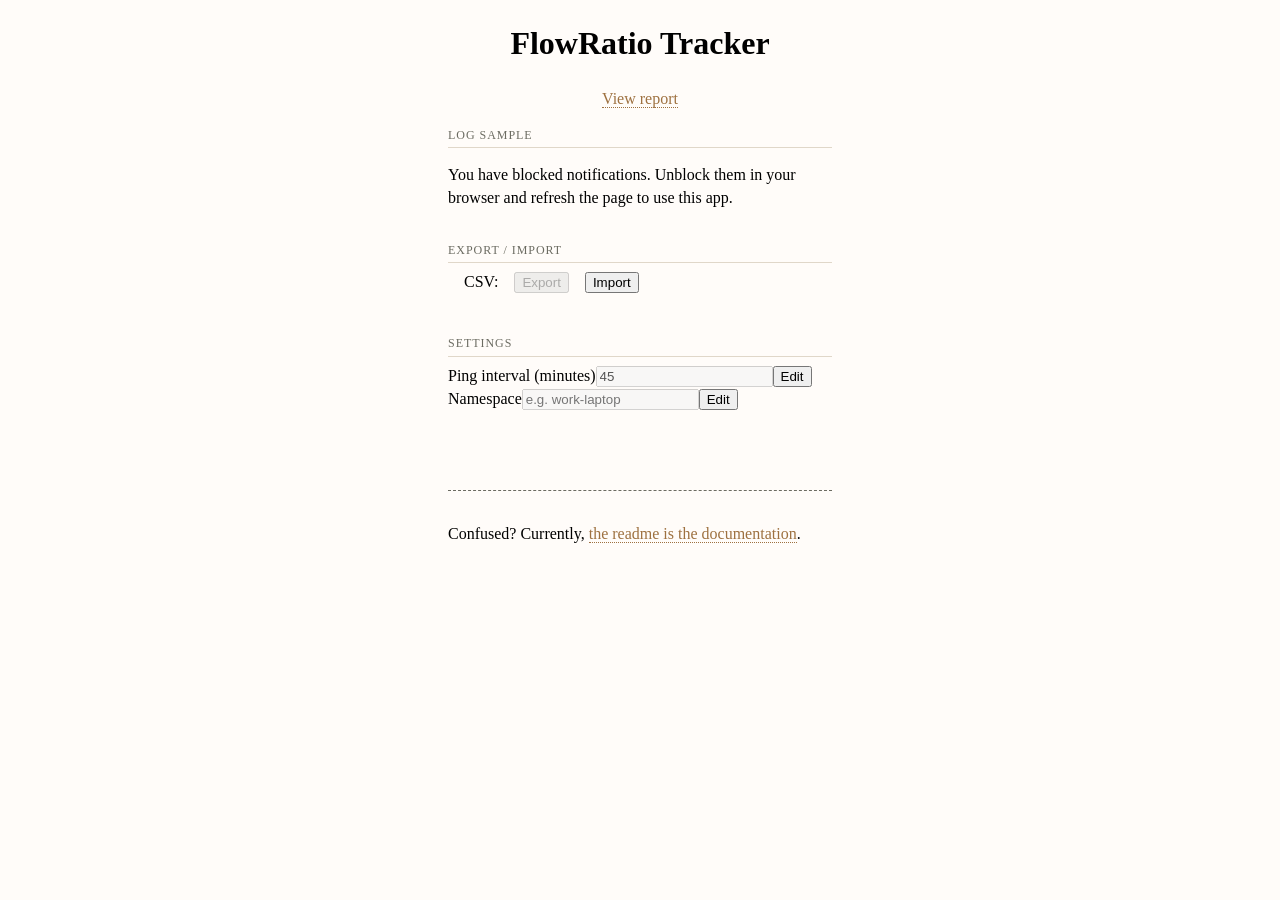
<file: index.html>
<!DOCTYPE html>
<html>
    <head>
        <meta http-equiv="Content-Type" content="text/html;charset=utf-8">
        <title>FlowRatio Tracker</title>
        <link href="main.css" rel="stylesheet" />
    </head>
    <body>
        <header>
            <h1>FlowRatio Tracker</h1>
            <p><a href="report.html">View report</a></p>
        </header>
        <main>
            <div id="app">Loading (this can take a few seconds the first time)...</div>
        </main>
        <footer>
            <p>Confused? Currently, <a href="https://git.sr.ht/~kqr/flowratio">the readme is
                the documentation</a>.</p>
        </footer>

        <script src="vendor/preact.umd.js"></script>
        <script src="vendor/preact-hooks.umd.js"></script>
        <script src="vendor/immutable.js"></script>
        <script src="vendor/dayjs.min.js"></script>
        <script type="module">
         const { h, render, createContext } = preact;
         const { useState, useEffect, useRef } = preactHooks;
         const { List } = Immutable;

         const DEV = new URLSearchParams(window.location.search).get('dev') === '1';
         if (DEV) {
             console.log('Running in development mode with more aggressive constants.');
         }
         const RESET = new URLSearchParams(window.location.search).get('clear') === '1';
         const LOG =  new URLSearchParams(window.location.search).get('log') === '1';;
         const ENTRIES_LIMIT = parseInt(new URLSearchParams(window.location.search).get('entries')) || 10;

         const DEFAULT_LAMBDA_MINUTES = 45;  // Default average minutes between pings.
         const AFK = DEV ? 10 : 60;  // Timeout on pings.
         const REFRESH_RATE = 1;  // Per second.

         const Sample = (time, tag, lambda, namespace = null) => {
             return { time, tag, lambda, namespace };
         };

         const rexp = (lambda) => {
             // This is not strictly uniform in (0,1) but close enough.
             const u = Math.max(Number.EPSILON, Math.random());
             return -Math.log(u) * lambda;
         };

         function buildTagHierarchy(samples) {
             const counts = {};
             for (const s of samples) {
                 if (!s.tag || ['off', 'afk', 'flowratio'].includes(s.tag)) continue;
                 const parts = s.tag.split(':');
                 const cat = parts[0];
                 const tag = parts.length > 1 ? parts[1] : null;
                 if (!counts[cat]) counts[cat] = {};
                 const key = tag ?? '';
                 counts[cat][key] = (counts[cat][key] || 0) + 1;
             }
             return Object.entries(counts)
                 .map(([category, tagCounts]) => {
                     const total = Object.values(tagCounts).reduce((a, b) => a + b, 0);
                     const tags = Object.entries(tagCounts)
                         .filter(([t]) => t !== '')
                         .sort(([, a], [, b]) => b - a)
                         .map(([tag, count]) => ({ tag, count }));
                     return { category, total, tags };
                 })
                 .sort((a, b) => b.total - a.total);
         }

         function TagBrowser({ samples, setTagString }) {
             const hierarchy = buildTagHierarchy(samples);
             if (!hierarchy.length) return null;
             return h('div', { id: 'tag-browser' }, [
                 h('ul', null, hierarchy.map(({ category, total, tags }) =>
                     h('li', null, [
                         h('button', {
                             class: 'tag-autofill',
                             type: 'button',
                             title: `${total} sample${total !== 1 ? 's' : ''}`,
                             onClick: () => setTagString(category),
                         }, [category]),
                         ...(tags.length ? [': ', ...tags.flatMap(({ tag, count }, i) => {
                             const btn = h('button', {
                                 class: 'tag-autofill',
                                 type: 'button',
                                 title: `${count} sample${count !== 1 ? 's' : ''}`,
                                 onClick: () => setTagString(`${category}:${tag}`),
                             }, [tag]);
                             return i > 0 ? [' · ', btn] : [btn];
                         })] : [])
                     ])
                 ))
             ]);
         }

         function SampleForm({ currentPing, currentTime, addSample, pingTime, tagString, setTagString }) {

             // Record sample on submission.
             const handleSubmit = (event, tagString) => {
                 event?.preventDefault();
                 if (currentPing) {
                     if (LOG) console.log(`Adding sample ${tagString} on user request at ${currentTime.format()} with currentPing ${currentPing.format()}`);
                     addSample(currentPing, tagString);
                 }
             };

             // Auto-record "afk" when no answer.
             useEffect(() => {
                 if (currentPing && currentTime > currentPing.add(AFK, 'seconds')) {
                     if (LOG) console.log(`Auto-recording AFK at currentTime ${currentTime.format()} due to currentPing ${currentPing.format()}`);
                     addSample(currentPing, 'afk');
                 }
             }, [currentTime, currentPing]);

             // Autofocus tag input.
             const tagInput = useRef(null);
             useEffect(() => {
                 tagInput.current?.focus();
             }, [ currentPing ]);
             const handleFocus = event => {
                 event.target.select();
             };

             if (! currentPing) {
                 return h('div', { class: 'tagform', title: pingTime ? `Next ping: ${pingTime.format()}` : undefined }, [
                     'PENDING'
                 ]);
             } else {
                 return h('form', { class: 'tagform', onSubmit: ev => handleSubmit(ev, tagString) }, [
                     h('ul', null, [
                         h('li', null, [
                             h('label', { for: 'timebox' }, ['Time']),
                                     h('input', {
                                         type: 'text',
                                         id: 'timebox',
                                         disabled: true,
                                         value: currentPing.format(),
                                     }, []),
                                 ]),
                                 h('li', null, [
                                     h('label', { for: 'tagbox' }, ['Tag']),
                                     h('input', {
                                         type: 'text',
                                         id: 'tagbox',
                                         ref: tagInput,
                                         value: tagString,
                                         onInput: ev => setTagString(ev.target.value),
                                         onFocus: handleFocus,
                                     }, [ ]),
                                 ]),
                                 h('li', null, [
                                     h('button', { type: 'submit'  }, ['Enter'])
                                 ]),
                             ])
                         ]);
                     }
                 }

                 function RecentSamples({ samples, updateTagString }) {
                     return h('div', { id: 'recent-samples' }, [
                         h('ul', null, [
                             ...samples.reverse().take(ENTRIES_LIMIT).map((s, idx) => h('li', null, [
                                 dayjs(s.time).format(),
                                 h('input', {
                                     type: 'text',
                                     value: s.tag,
                                     onInput: ev => updateTagString(ev.target.value, idx),
                                 }),
                             ]))
                         ])
                     ]);
                 }

                 function App() {

                     // Manage notification permissions.
                     const [notifyPermission, setNotifyPermission] =
                         useState(window.Notification.permission);
                     const notifyAllowed = notifyPermission === 'granted';
                     const requestNotifyPermission = () => {
                         window.Notification.requestPermission()
                               .then(p => setNotifyPermission(p));
                     };


                     // Manage lambda (average minutes between pings).
                     const [lambdaMinutes, setLambdaMinutes] = useState(() => {
                         return Number(window.localStorage.getItem('fr_lambda_minutes') ?? DEFAULT_LAMBDA_MINUTES);
                     });
                     const [lambdaEditing, setLambdaEditing] = useState(false);
                     const updateLambdaMinutes = (minutes) => {
                         window.localStorage.setItem('fr_lambda_minutes', minutes);
                         setLambdaMinutes(Number(minutes));
                     };
                     const lambda = DEV ? 10 : lambdaMinutes * 60;


                     // Manage namespace.
                     const [namespace, setNamespace] = useState(() => {
                         return window.localStorage.getItem('fr_namespace') ?? '';
                     });
                     const [namespaceEditing, setNamespaceEditing] = useState(false);
                     const updateNamespace = (ns) => {
                         window.localStorage.setItem('fr_namespace', ns);
                         setNamespace(ns);
                     };


                     // Manage next ping time.
                     const [pingTime, setPingTime] = useState(() => {
                         const next = window.localStorage.getItem('fr_nextping');
                         return next ? dayjs(next) : null;
                     });
                     const setNextPing = (prevSample, currentTime) => {
                         if (! notifyAllowed) {
                             if (LOG) console.log(`Notify disallowed. Setting null ping time.`);
                             setPingTime(null);
                             return;
                         }

                         let samplesToAdd = [prevSample];
                         if (LOG) console.log(`Getting next ping while adding prevSample
                 ${prevSample.time.format()},${prevSample.tag} at currentTime ${currentTime.format()} with currentPing ${currentPing && currentPing.format()}`);
                         let nextPing = prevSample.time.add(rexp(lambda), 'seconds');
                         if (LOG) console.log(`Attempting nextPing ${nextPing.format()} at currentTime ${currentTime.format()}`);
                         while (nextPing < currentTime.add(1, 'seconds')) {
                             if (LOG) console.log(`Tried nextPing ${nextPing.format()} in the past, at currentTime ${currentTime.format()}`);
                             // If the next ping is still in the past, add another
                             // missed ping.
                             //
                             // NOTE: Doing this in a loop is a very crude and
                             // inefficient implementation. If the user starts
                             // flowratio again after some months have passed
                             // it will spin and generate a lot of pings.
                             //
                             // It would be neater  to record T/t pings being
                             // missed, where T is time passed and t is time
                             // implied by lambda.
                             let nextTag = 'flowratio';
                             if (prevSample.tag === 'off') {
                                 nextTag = 'off';
                             } else if (prevSample.tag === 'afk') {
                                 nextTag = 'afk';
                             }
                             if (LOG) console.log(`Thanks to prevSample ${prevSample.tag}, adding a ${nextTag} sample.`);
                         samplesToAdd.push(Sample(nextPing, nextTag, lambda, namespace));
                         nextPing = nextPing.add(rexp(lambda), 'seconds');
                         if (LOG) console.log(`Attempting nextPing ${nextPing.format()} instead`);
                     }
                     addSamples(samplesToAdd);
                     // Once we're out of the loop, we have arrived at a future
                     // ping.
                     window.localStorage.setItem('fr_nextping', nextPing.format());
                     setPingTime(nextPing);
                 }


                 // Manage current time. This is the only code that should call
                 // dayjs. Everything else should use currentTime.
                 const [currentTime, setCurrentTime] = useState(dayjs());
                 useEffect(() => {
                     window.setTimeout(() => {
                         setCurrentTime(dayjs());
                         if (notifyAllowed && ! pingTime) {
                             // Make sure we have a ping time when running.
                             if (LOG) console.log(`Notify allowed but missing pingTime. Attempting setting a new one.`);
                             setNextPing(Sample(dayjs(), null, lambda, namespace), dayjs());
                         } else if (pingTime && pingTime.add(2*AFK, 'seconds') < currentTime) {
                             // If ping time is more than twice AFK in the past,
                             // assume flowratio was off. This means some "off"
                             // states may be translated into "afk" on aggressive
                         // development settings, but it should be rare in
                         // real usage – also I can't think of a way to avoid it.
                         if (LOG) console.log(`Adding an OFF sample due to pingTime ${pingTime.format()} and currentTime ${currentTime.format()}.`);
                         setNextPing(Sample(pingTime, 'off', lambda, namespace), dayjs());
                     }
                 }, 1000/REFRESH_RATE);
             }, [currentTime]);


             // Manage samples.
             //
             // Read samples from localStorage on page load and every time they
             // are modified. Only ever append to localStorage to avoid
             // clobbering a second tab if one happens to be running.
             //
             // In practise, this means `setSamples` is only allowed to be
             // called within `addSample`, so that the local samples state
             // and the localStorage samples do not diverge.
             const getSamples = () => {
                 const json = JSON.parse(window.localStorage.getItem('fr_samples'));
                 if (! json) {
                     return List([]);
                 } else {
                     return List(json.map(s => Sample(dayjs(s.time), s.tag, s.lambda, s.namespace))).sortBy(s => s.time);
                 }
             };
             const dropSamples = () => {
                 window.localStorage.setItem('fr_samples', null);
             }
             const [samples, setSamples] = useState(getSamples);
             const prevSampleForForm = samples
                 .filter(s => s.tag !== 'off' && s.tag !== 'afk' && s.tag !== 'flowratio')
                 .last();
             const [tagString, setTagString] = useState(prevSampleForForm?.tag ?? '');
             // This function is starting to look unnecessary...
             const addSample = (time, tag) => {
                 setNextPing(Sample(time, tag, lambda, namespace), currentTime);
             };
             // Can be called with samples having null tag, which will be ignored.
             const addSamples = samples => {
                 // NOTE: Intentionally inefficient to be correct before the
                 // obvious optimisations are performed.
                 if (LOG) console.log(`Received list of ${samples.length} samples.`);
                 for (const sample of samples) {
                     if (sample.tag) {
                         if (LOG) console.log(`Pushing sample with tag ${sample.tag}.`);
                         const normalised = { ...sample, time: sample.time.startOf('second') };
                         const moreSamples = getSamples().push(normalised).sortBy(s => s.time);
                         window.localStorage.setItem('fr_samples', JSON.stringify(moreSamples));
                         setSamples(moreSamples);
                     }
                 }
             }
             const updateTagString = (str, revIdx) => {
                 setSamples(ss => {
                     const newSamples = ss.update(ss.size-revIdx-1, s => { return { ...s, tag: str }; });
                     window.localStorage.setItem('fr_samples', JSON.stringify(newSamples));
                     return newSamples;
                 });
             };
             // Manage last export time.
            const [lastExport, setLastExport] = useState(() => {
                const stored = window.localStorage.getItem('fr_last_export');
                return stored ? dayjs(stored) : null;
            });


            const csv = {
                 export: () => {
                     const csv = getSamples()
                         .sortBy(s => s.time)
                         .map(s => `${s.time.toISOString()},${s.tag},${s.lambda},${s.namespace ?? ''}`)
                         .join('\n');
                     const filedata = new Blob(
                         ['time,tag,lambda,namespace\n' + csv],
                         { type: 'text/plain' }
                     );
                     const a = document.createElement('a');
                     const url = window.URL.createObjectURL(filedata);
                     a.href = url;
                     a.download = `flowratio-${namespace}-${dayjs().format('YYYY-MM-DDTHH-mm-ss')}.csv`;
                     document.body.appendChild(a);
                     a.click();
                     setTimeout(() => {
                         document.body.removeChild(a);
                         window.URL.revokeObjectURL(url);
                     });
                     const exportedAt = dayjs();
                     window.localStorage.setItem('fr_last_export', exportedAt.format());
                     setLastExport(exportedAt);
                 },
                 // Merges a CSV file into the existing samples, preserving all
                 // current data. Only one file can be imported at a time.
                 import: () => {
                     var input = document.createElement("input");
                     input.type = "file";
                     input.accept = '.csv,text/plain';
                     input.addEventListener('change', ev => {
                         const reader = new FileReader();
                         reader.onload = ev => {
                             const data = ev.target.result;
                             const rows = data.split('\n');

                             // Detect format version from the header row, supporting
                             // both the current (with namespace) and legacy formats.
                             const header = rows.shift();
                             const hasNamespace = header === 'time,tag,lambda,namespace';
                             if (!hasNamespace && header !== 'time,tag,lambda') {
                                 window.alert('Did not recognise file format');
                                 return;
                             }

                             // Build a lookup of already-stored records, keyed by
                             // namespace+timestamp, to detect duplicates. Null
                             // namespace is normalised to '' so it forms a valid key.
                             const existingKeys = new Set(
                                 getSamples()
                                     .filter(s => s.tag)
                                     .map(s => `${s.namespace ?? ''}|${s.time.startOf('second').toISOString()}`)
                                     .toArray()
                             );

                             // Parse all data rows into Sample objects, discarding
                             // any empty rows (e.g. from a trailing newline).
                             const incoming = rows
                                 .map(raw => {
                                     const fields = raw.split(',');
                                     return Sample(dayjs(fields[0]), fields[1], Number(fields[2]), hasNamespace ? (fields[3] || null) : null);
                                 })
                                 .filter(s => s.tag);

                             // Keep only records not already present in storage or seen earlier in this batch.
                             const newSamples = incoming.filter(s => {
                                 const key = `${s.namespace ?? ''}|${s.time.startOf('second').toISOString()}`;
                                 if (existingKeys.has(key)) return false;
                                 existingKeys.add(key);
                                 return true;
                             });
                             const duplicateCount = incoming.length - newSamples.length;

                             addSamples(newSamples);

                             const parts = [`Imported ${newSamples.length} new record${newSamples.length !== 1 ? 's' : ''}.`];
                             if (duplicateCount > 0) {
                                 parts.push(`Skipped ${duplicateCount} duplicate${duplicateCount !== 1 ? 's' : ''} (same namespace and timestamp already in your data).`);
                             }
                             window.alert(parts.join(' '));
                         };
                         reader.readAsText(ev.target.files[0]);
                     });
                     input.dispatchEvent(new MouseEvent("click"));
                 },
             };


             // Manage ping notification.
             // We need to allow the ping to be active a little while after the
             // AFK expiration, to give the form a chance to auto-submit AFK.
             const currentlyEarly = pingTime > currentTime;
             const currentlyLate = pingTime && pingTime.add(AFK*1.5, 'seconds') < currentTime;
             const currentPing = currentlyEarly || currentlyLate ? null : pingTime;
             const [pingNotification, setPingNotification] = useState(null);
             useEffect(() => {
                 if (!pingNotification && currentPing) {
                     setPingNotification(new window.Notification(
                         'Snap read!', {
                             body: 'Click to tag what you are doing.',
                             requireInteraction: true,
                         }
                     ));
                 } else if (pingNotification && !currentPing) {
                     pingNotification.close();
                     setPingNotification(null);
                 }
             }, [currentPing]);


             // Determine whether to show an export reminder.
            const daysSinceExport = lastExport ? currentTime.diff(lastExport, 'day') : null;
            const needsExport = samples.size > 0 && (daysSinceExport === null || daysSinceExport >= 2);


            // Render application contents.
             const requestButton =
                 notifyPermission === 'denied'
                 ? h('p', null, ['You have blocked notifications. Unblock them in your browser and refresh the page to use this app.'])
                 : h('button', { onClick: requestNotifyPermission }, [ 'Request notification permission ']);

             const sampleForm = h(SampleForm, {
                 currentPing,
                 currentTime,
                 addSample,
                 pingTime,
                 tagString,
                 setTagString,
             });

                     const csvButtons = h('div', {id: 'csv-export'}, [
                         h('p', null, 'CSV: '),
                         h('button', { onClick: csv.export, disabled: !samples.size }, [ 'Export' ]),
                         h('button', { onClick: csv.import }, [ 'Import' ]),
                     ]);

             const lambdaInput = h('div', { id: 'lambda-setting' }, [
                h('label', { for: 'lambda' }, ['Ping interval (minutes)']),
                h('input', {
                    type: 'number',
                    id: 'lambda',
                    value: lambdaMinutes,
                    min: 1,
                    onInput: lambdaEditing ? ev => setLambdaMinutes(Number(ev.target.value)) : undefined,
                    disabled: !lambdaEditing,
                }, []),
                lambdaEditing
                    ? h('button', { onClick: () => {
                        updateLambdaMinutes(lambdaMinutes);
                        setLambdaEditing(false);
                        if (notifyAllowed && pingTime) {
                            const newLambda = DEV ? 10 : lambdaMinutes * 60;
                            const nextPing = dayjs().add(rexp(newLambda), 'seconds');
                            window.localStorage.setItem('fr_nextping', nextPing.format());
                            setPingTime(nextPing);
                        }
                    } }, ['Save'])
                    : h('button', { onClick: () => setLambdaEditing(true) }, ['Edit']),
            ]);

            const namespaceInput = h('div', { id: 'namespace-setting' }, [
                 h('label', { for: 'namespace' }, ['Namespace']),
                 h('input', {
                     type: 'text',
                     id: 'namespace',
                     value: namespace,
                     onInput: namespaceEditing ? ev => setNamespace(ev.target.value) : undefined,
                     disabled: !namespaceEditing,
                     placeholder: 'e.g. work-laptop',
                 }, []),
                 namespaceEditing
                     ? h('button', { onClick: () => { updateNamespace(namespace); setNamespaceEditing(false); } }, ['Save'])
                     : h('button', { onClick: () => setNamespaceEditing(true) }, ['Edit']),
             ]);

             const exportReminder = needsExport && h('p', { class: 'export-reminder' }, [
                 daysSinceExport === null
                     ? "You haven't exported your data yet. "
                     : `It's been ${daysSinceExport} day${daysSinceExport !== 1 ? 's' : ''} since your last export. `,
                 h('button', { onClick: csv.export }, ['Export now']),
             ]);

             return h('main', null, [
                 h('h2', { class: 'section-heading' }, ['Log sample']),
                 notifyPermission === 'granted' ? sampleForm : requestButton,
                 ...(samples.size ? [
                     h('h2', { class: 'section-heading' }, ['Categories & tags']),
                     h(TagBrowser, { samples, setTagString }),
                 ] : []),
                 ...(samples.size ? [
                     h('h2', { class: 'section-heading' }, ['Recent samples']),
                     h(RecentSamples, { samples, updateTagString }),
                 ] : []),
                 h('h2', { class: 'section-heading' }, ['Export / Import']),
                 ...(needsExport ? [exportReminder] : []),
                 csvButtons,
                 h('h2', { class: 'section-heading' }, ['Settings']),
                 lambdaInput,
                 namespaceInput,
             ]);
         }

         // Clear out local storage when testing during development.
         if (RESET) {
             console.log('Resetting local storage');
             window.localStorage.setItem('fr_samples', JSON.stringify([]));
             window.localStorage.setItem('fr_nextping', '');
             window.localStorage.setItem('fr_last_export', '');
         }

         const appDiv = document.getElementById('app');
         appDiv.removeChild(appDiv.childNodes[0]);
         render(h(App, null), appDiv);
        </script>
    </body>
</html>
</file>
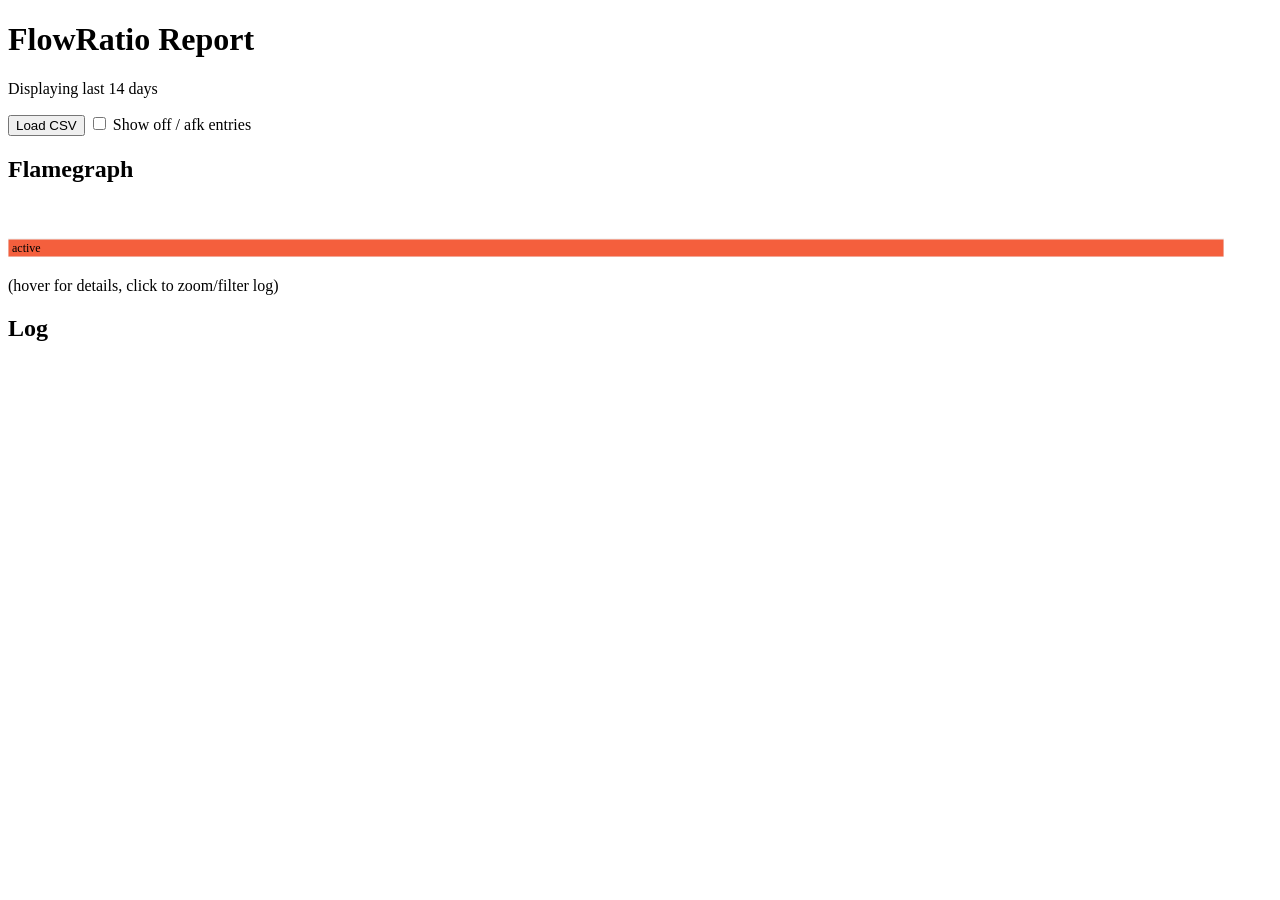
<file: report.html>
<!DOCTYPE html>
<html>
    <head>
        <meta http-equiv="Content-Type" content="text/html;charset=utf-8">
        <title>FlowRatio Report</title>
        <style>
        </style>
        <link rel="stylesheet" type="text/css" href="vendor/d3-flamegraph.css">
    </head>
    <body>
        <h1>FlowRatio Report</h1>
        <div id="app">Loading (this can take a few seconds the first time)...</div>
        <!-- These are way too fat to import as modules. -->
        <script type="text/javascript" src="vendor/d3.v7.js"></script>
        <script type="text/javascript" src="vendor/d3-flamegraph.min.js"></script>
        <script type="text/javascript" src="vendor/d3-flamegraph-tooltip.min.js"></script>
        <script src="vendor/preact.umd.js"></script>
        <script src="vendor/preact-hooks.umd.js"></script>
        <script src="vendor/immutable.js"></script>
        <script src="vendor/dayjs.min.js"></script>
        <script type="module">
         const { h, render, createContext } = preact;
         const { useState, useEffect, useRef } = preactHooks;
         const { List } = Immutable;

         function useWindowWidth() {
             const [windowWidth, setWindowWidth] = useState(window.innerWidth);

             useEffect(() => {
                 const onResize = () => setWindowWidth(window.innerWidth);
                 window.addEventListener("resize", onResize);
                 return () => window.removeEventListener("resize", onResize);
             }, []);

             return windowWidth;
         }

         function FlameGraph({ samples, showInactive, onSelect }) {
             // Recursive method to add a sample to hierarchy.
             const addChild = (node, tags, lambda) => {
                 node.value += +lambda;
                 node.samples++;
                 if (tags.length > 0) {
                     const next = tags.shift();
                     for (const child of node.children) {
                         if (child.name === next) {
                             addChild(child, tags, lambda);
                             return;
                         }
                     }
                     // If we get here, the child was not found.
                     const child = { name: next, value: 0, samples: 0, children: [] };
                     node.children.push(child);
                     addChild(child, tags, lambda);
                 }
             }

             // Reference to container element from flamegraph svg.
             const container = useRef(null);

             const windowWidth = useWindowWidth();

             useEffect(() => {
                 // Find the relevant samples to show.
                 const isInactive = s => s.tag.match(/^(off|afk)$/);
                 const isOld = s => dayjs(s.time).add(14, 'days') < dayjs();
                 const nonInactive =
                     samples.filter(s => (showInactive || ! isInactive(s)) && ! isOld(s))
                            .sortBy(s => s.tag);

                 // Build hierarchy from samples.
                 let totalTime = 0;
                 let sampleCount = 0;
                 let data = { name: 'active', value: 0, samples: 0, children: [] };
                 for (const sample of nonInactive) {
                     const tags = sample.tag.split(':');
                     addChild(data, tags, sample.lambda);
                     totalTime += +sample.lambda;
                     sampleCount++;
                 }

                 // Display information on each bar.
                 const tooltipString = d => {
                     // This is constructing a 90 % interval for the hours
                     // through VERY improvised means.
                     //
                     // Originally, this used binomial intervals to estimate a
                     // 90 % interval of the fraction of time spent on each thing,
                     // but when converting this to hours it behaves weirdly.
                     // E.g. if you spend 100 % of your time on one thing,
                     // it looks like it's incredibly certain of how the amount
                     // of time spent on this thing, when in fact it's only
                     // somewhat certain of the fraction.
                     //
                     // So I'm trying instead going through the Poisson
                     // distribution and the sample count but bear in mind
                     // I have absolutely no idea what I'm doing here!

                     const cv = Math.sqrt(d.data.samples)/d.data.samples;
                     const sd = cv * d.data.value;
                     const midHours = Math.round(d.data.value/60/60);
                     const lowerHours = Math.round((d.data.value - 1.645*sd)/60/60);
                     const upperHours = Math.round((d.data.value + 1.645*sd)/60/60);
                     const hourRange = `${lowerHours}–[${midHours}]–${upperHours} h`;

                     const perc = `${Math.round(100*(d.x1 - d.x0))} %`;
                     return `${d.data.name}, ${perc} (${hourRange})`;
                 }

                 // Clear any previous flamegraph before rendering a new one,
                 // so old SVG elements and their stale tooltip event handlers
                 // don't conflict with the new render.
                 d3.select(container.current).selectAll('*').remove();

                 // Create flamechart.
                 const rem = parseFloat(getComputedStyle(document.documentElement).fontSize);
                 const chart = flamegraph()
                     .width(Math.min(windowWidth-4*rem, 80*rem))
                     .tooltip(flamegraph.tooltip.defaultFlamegraphTooltip().text(tooltipString))
                     .onClick(d => {
                         // Reconstruct full colon-separated tag path by walking ancestors
                         // from root to node, skipping the synthetic 'active' root.
                         const parts = d.ancestors().reverse().slice(1).map(n => n.data.name);
                         onSelect(parts.length > 0 ? parts.join(':') : null);
                     });

                 d3.select(container.current)
                   .datum(data)
                   .call(chart);

             }, [samples, showInactive, onSelect]);

             return h('div', null, [
                 h('h2', null, ['Flamegraph']),
                 h('div', { ref: container}),
                 h('p', null, ['(hover for details, click to zoom/filter log)']),
             ]);
         }

         function ShowHistory({ samples, showInactive, tagFilter }) {
             const isInactive = s => s.tag.match(/^(off|afk)$/);
             const matchesFilter = s => tagFilter === null || s.tag === tagFilter || s.tag.startsWith(tagFilter + ':');
             const visible = samples.filter(s => (showInactive || ! isInactive(s)) && matchesFilter(s));
             const heading = tagFilter ? `Log (filtered: ${tagFilter})` : 'Log';
             return h('div', null, [
                 h('h2', null, [ heading ]),
                 h('ul', null, [
                     ...visible.reverse().map(s => h('li', null, [dayjs(s.time).format() + ' ' + s.tag]))
                 ])
             ]);
         }


         function App() {
             const [samples, setSamples] = useState(() => {
                 const json = JSON.parse(window.localStorage.getItem('fr_samples'));
                 return List(json ?? []).sortBy(s => s.time);
             });
             const [showInactive, setShowInactive] = useState(false);
             const [tagFilter, setTagFilter] = useState(null);

             // Adapted from index.html's csv.import. Updates state only (no
             // localStorage write) so it's safe in both Firefox (where
             // report.html has its own separate localStorage scope) and Chrome
             // (where localStorage is shared with index.html).
             const importCsv = () => {
                 const input = document.createElement("input");
                 input.type = "file";
                 input.accept = '.csv,text/plain';
                 input.addEventListener('change', ev => {
                     const reader = new FileReader();
                     reader.onload = ev => {
                         const data = ev.target.result;
                         const rows = data.split('\n');

                         const header = rows.shift();
                         const hasNamespace = header === 'time,tag,lambda,namespace';
                         if (!hasNamespace && header !== 'time,tag,lambda') {
                             window.alert('Did not recognise file format');
                             return;
                         }

                         const existingKeys = new Set(
                             samples
                                 .filter(s => s.tag)
                                 .map(s => `${s.namespace ?? ''}|${dayjs(s.time).startOf('second').toISOString()}`)
                                 .toArray()
                         );

                         const incoming = rows
                             .map(raw => {
                                 const fields = raw.split(',');
                                 return { time: fields[0], tag: fields[1], lambda: fields[2], namespace: hasNamespace ? (fields[3] || null) : null };
                             })
                             .filter(s => s.tag);

                         const newSamples = incoming.filter(s => {
                             const key = `${s.namespace ?? ''}|${dayjs(s.time).startOf('second').toISOString()}`;
                             if (existingKeys.has(key)) return false;
                             existingKeys.add(key);
                             return true;
                         });
                         const duplicateCount = incoming.length - newSamples.length;

                         setSamples(samples.concat(List(newSamples)).sortBy(s => s.time));

                         const parts = [`Imported ${newSamples.length} new record${newSamples.length !== 1 ? 's' : ''}.`];
                         if (duplicateCount > 0) {
                             parts.push(`Skipped ${duplicateCount} duplicate${duplicateCount !== 1 ? 's' : ''} (same namespace and timestamp already in your data).`);
                         }
                         window.alert(parts.join(' '));
                     };
                     reader.readAsText(ev.target.files[0]);
                 });
                 input.dispatchEvent(new MouseEvent("click"));
             };

             // Render application contents.
             return h('main', null, [
                 h('p', null, 'Displaying last 14 days'),
                 h('p', null, [
                     h('button', { onClick: importCsv }, ['Load CSV']),
                     ' ',
                     h('label', null, [
                         h('input', { type: 'checkbox', checked: showInactive, onChange: e => setShowInactive(e.target.checked) }),
                         ' Show off / afk entries',
                     ]),
                 ]),
                 h(FlameGraph, { samples, showInactive, onSelect: setTagFilter }),
                 h(ShowHistory, { samples, showInactive, tagFilter })
             ]);
         }

         const appDiv = document.getElementById('app');
         appDiv.removeChild(appDiv.childNodes[0]);
         render(h(App, null), appDiv);
        </script>
    </body>
</html>
</file>
<file: main.css>
:root {
    --black: #000;
    --gray: #6b6b61;
    --lightgray: #e0d7c9;
    --darkbrown: #6e4111;
    --brown: #9e7140;
    --lightbrown: #d7b28b;
    --cream: #fffcf9;
    --transparentcream: rgba(255, 252, 249, 0.9);
}

* {
    box-sizing: border-box;
    overflow-wrap: break-word;
}

html {
    font-family: "Linux Libertine", serif;
    font-size: 12pt;
    background-color: var(--cream);
    line-height: 1.41;
}

body {
    margin-left: 1.19rem;
    margin-right: 1.19rem;
    margin-top: 0;
    padding: 0;
}

header, main, footer {
    max-width: 24rem;
    margin-left: auto;
    margin-right: auto;
}

footer {
    border-top: 1px dashed var(--gray);
    margin-top: 5rem;
    padding-top: 1rem;
}

header h1,
header p {
    text-align: center;
}


a {
    color: var(--brown);
    text-decoration: none;
    border-bottom: 0.0625rem dotted;
}
a:hover, a:focus {
    color: var(--lightbrown);
    text-decoration: none;
    border-bottom: 0.0625rem solid;
}

#csv-export {
    display: flex;
    flex-direction: row;
    width: 100%;
    height: 2rem;
    align-items: baseline;
}
#csv-export * {
    margin: 0 0 0 1rem;
}

.export-reminder {
    border-left: 2px solid var(--darkbrown);
    padding-left: 0.5rem;
    color: var(--darkbrown);
    margin: 0.5rem 0;
}

.tagform {
    height: 10rem;
}

h2.section-heading {
    font-size: 0.75rem;
    font-weight: normal;
    text-transform: uppercase;
    letter-spacing: 0.08em;
    color: var(--gray);
    border-bottom: 1px solid var(--lightgray);
    padding-bottom: 0.25rem;
    margin-top: 2rem;
    margin-bottom: 0.5rem;
}

h2.section-heading:first-child {
    margin-top: 0;
}

#tag-browser ul {
    list-style: none;
    padding: 0;
    margin: 0;
    font-size: 0.9rem;
}

#tag-browser li {
    margin-bottom: 0.2rem;
}

.tag-autofill {
    background: none;
    border: none;
    border-bottom: 0.0625rem dotted;
    padding: 0;
    font-family: inherit;
    font-size: inherit;
    color: var(--brown);
    cursor: pointer;
    line-height: inherit;
}

.tag-autofill:hover,
.tag-autofill:focus {
    color: var(--lightbrown);
    border-bottom: 0.0625rem solid;
    outline: none;
}
</file>
<file: vendor/d3-flamegraph.css>
.d3-flame-graph rect {
  stroke: #EEEEEE;
  fill-opacity: .8;
}

.d3-flame-graph rect:hover {
  stroke: #474747;
  stroke-width: 0.5;
  cursor: pointer;
}

.d3-flame-graph-label {
  pointer-events: none;
  white-space: nowrap;
  text-overflow: ellipsis;
  overflow: hidden;
  font-size: 12px;
  font-family: Verdana;
  margin-left: 4px;
  margin-right: 4px;
  line-height: 1.5;
  padding: 0 0 0;
  font-weight: 400;
  color: black;
  text-align: left;
}

.d3-flame-graph .fade {
  opacity: 0.6 !important;
}

.d3-flame-graph .title {
  font-size: 20px;
  font-family: Verdana;
}

.d3-flame-graph-tip {
    background-color: black;
    border: none;
    border-radius: 3px;
    padding: 5px 10px 5px 10px;
    min-width: 250px;
    text-align: left;
    color: white;
    z-index: 10;
}
</file>
